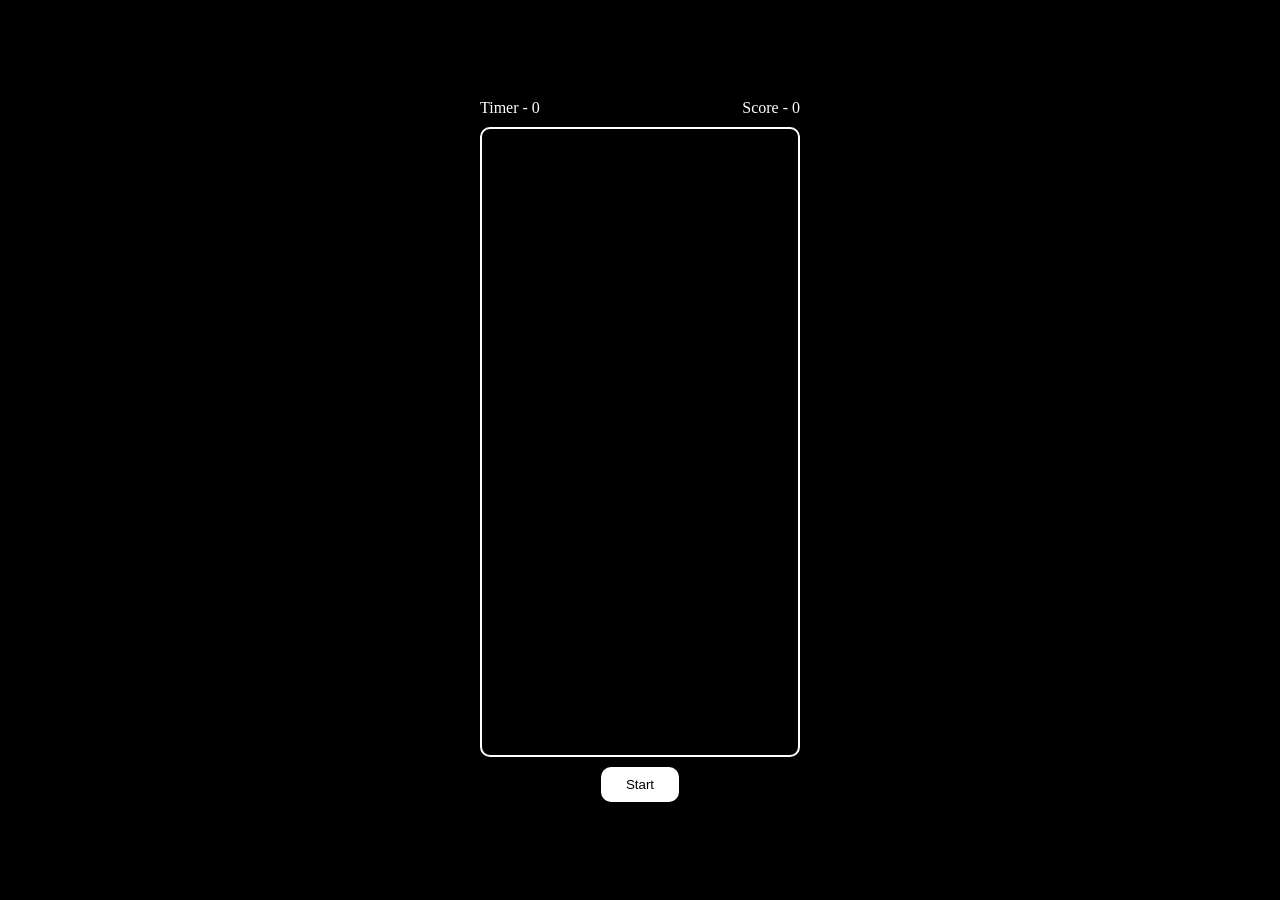
<file: Box-reflex game/index.html>
<!DOCTYPE html>
<html lang="en">
  <head>
    <meta charset="UTF-8" />
    <meta name="viewport" content="width=device-width, initial-scale=1.0" />
    <title>Document</title>
    <link rel="stylesheet" href="style.css" />
  </head>
  <body>
    <div id="top">
      <p>Timer - <span id="timer">0</span></p>
      <p>Score - <span id="score">0</span></p>
    </div>
    <main></main>
    <button>Start</button>
    <div id="overlay">
      <h1>game over</h1>
    </div>

    <script src="script.js"></script>
  </body>
</html>
</file>
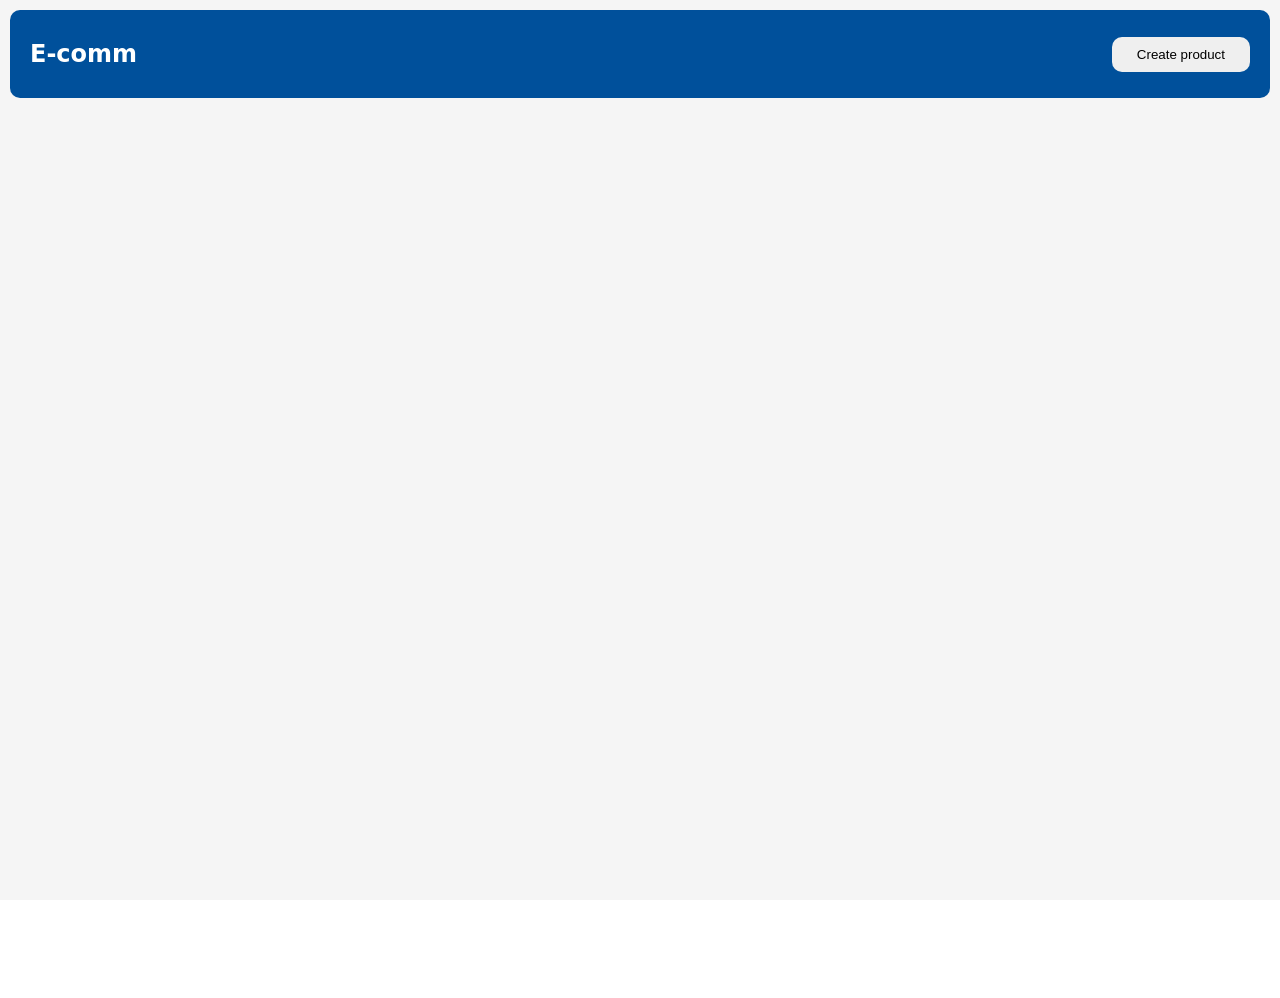
<file: E-commerce/index.html>
<!DOCTYPE html>
<html lang="en">
  <head>
    <meta charset="UTF-8" />
    <meta name="viewport" content="width=device-width, initial-scale=1.0" />
    <title>Document</title>
    <link rel="stylesheet" href="style.css" />
  </head>
  <body>
    <main>
      <nav>
        <h1>E-comm</h1>
        <button id="create">Create product</button>
      </nav>

      <div class="products">
        <!-- <div class="product-card">
          <div class="img">
            <img
              src="https://veirdo.in/cdn/shop/files/b_0119493a-9927-4550-8323-baefe5f625c0.jpg?v=1759917565"
              alt=""
            />
          </div>

          <div class="text">
            <h3>Name</h3>
            <p>description</p>
            <p>price</p>
          </div>

          <div class="btns">
            <button id="update">Update</button>
            <button id="delete">Delete</button>
          </div>
        </div> -->
      </div>

      <div class="form">
        <div class="top">
          <div></div>
          <h1 id="close">x</h1>
        </div>
        <form>
          <h1>Create product</h1>
          <input type="text" placeholder="Product name" />
          <input type="text" placeholder="Description" />
          <input type="number" placeholder="Price" />
          <input type="url" placeholder="Image url" />
          <button>Create</button>
        </form>
      </div>
    </main>

    <script src="script.js"></script>
  </body>
</html>
</file>
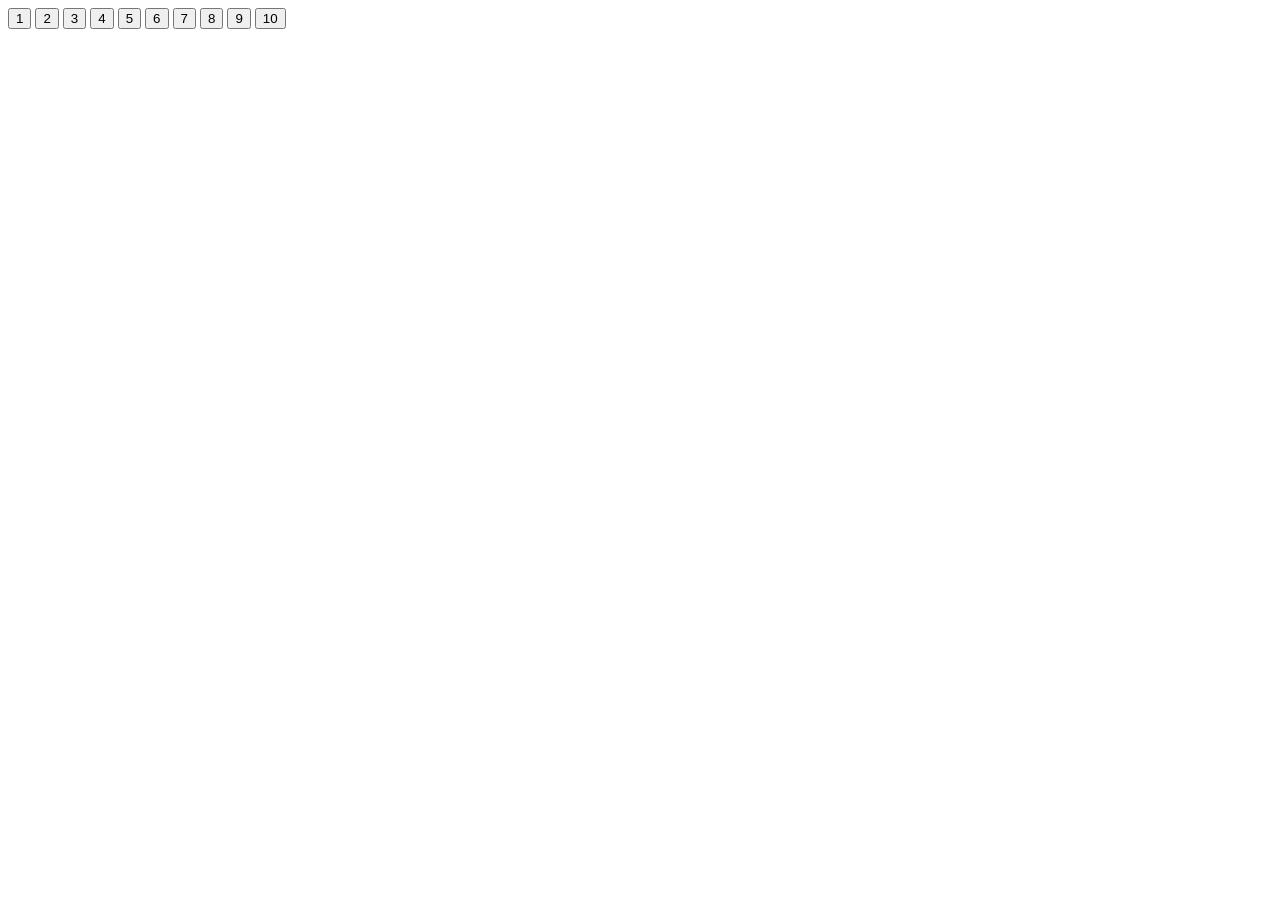
<file: Learning/index.html>
<!DOCTYPE html>
<html lang="en">
<head>
    <meta charset="UTF-8">
    <meta name="viewport" content="width=device-width, initial-scale=1.0">
    <title>Document</title>
    <links rel="stylesheet" href="style.css">
</head>
<body> 
    <main>
    <button>1</button>
    <button>2</button>
    <button>3</button>
    <button>4</button>
    <button id="five">5</button>
    <button>6</button>
    <button>7</button>
    <button>8</button>
    <button>9</button>
    <button>10</button>
    </main>
    <script src="script.js"></script>
</body>
</html>
</file>
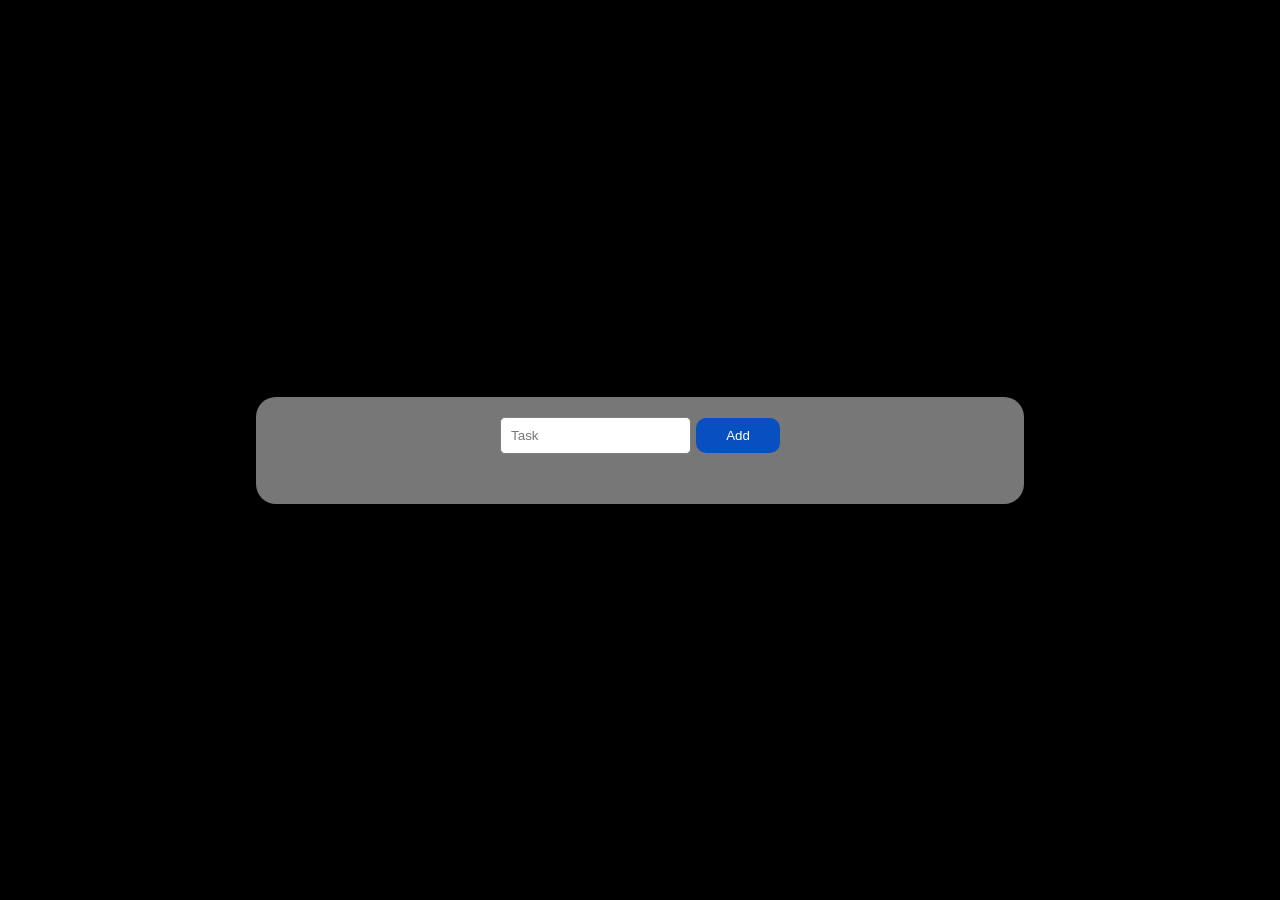
<file: Todo List/index.html>
<!DOCTYPE html>
<html lang="en">
  <head>
    <meta charset="UTF-8" />
    <meta name="viewport" content="width=device-width, initial-scale=1.0" />
    <title>Document</title>
    <link rel="stylesheet" href="style.css" />
  </head>
  <body>
    <main>
      <div>
        <input type="text" placeholder="Task" />
        <button id="add">Add</button>
      </div>

      <div class="todo-list">
        
      </div>
    </main>

    <script src="script.js"></script>
  </body>
</html>
</file>
<file: Box-reflex game/style.css>
* {
  margin: 0;
  padding: 0;
  box-sizing: border-box;
}

html,
body {
  height: 100%;
  width: 100%;
  background-color: black;
  display: flex;
  align-items: center;
  justify-content: center;
  flex-direction: column;
  gap: 10px;
}

main {
  position: relative;
  height: 70%;
  width: 25%;
  border: 2px solid white;
  border-radius: 10px;
  padding: 10px;
}

button {
  background-color: white;
  color: black;
  border-radius: 10px;
  padding: 10px 25px;
  border: none;
}

.box {
  position: absolute;
  height: 10%;
  border-radius: 10px;
  width: 15%;
  background-color: red;
}

#top {
  color: white;
  display: flex;
  width: 25%;
  justify-content: space-between;
}

#overlay {
  justify-content: center;
  align-items: center;
  display: none;
  position: absolute;
  height: 100%;
  width: 100%;
  background-color: rgba(0, 0, 0, 0.827);
  color: white;
  font-size: 50px;
  text-transform: uppercase;
  font-family: system-ui, -apple-system, BlinkMacSystemFont, "Segoe UI", Roboto,
    Oxygen, Ubuntu, Cantarell, "Open Sans", "Helvetica Neue", sans-serif;
}
</file>
<file: E-commerce/style.css>
* {
  margin: 0;
  padding: 0;
  box-sizing: border-box;
}

html,
body {
  height: 100%;
  width: 100%;
}

main {
  height: 100%;
  width: 100%;
  background-color: whitesmoke;
  padding: 10px;
  font-family: system-ui, -apple-system, BlinkMacSystemFont, "Segoe UI", Roboto,
    Oxygen, Ubuntu, Cantarell, "Open Sans", "Helvetica Neue", sans-serif;
}

nav {
  margin-bottom: 20px;
  padding: 20px;
  height: 10%;
  width: 100%;
  display: flex;
  justify-content: space-between;
  align-items: center;
  background-color: rgb(0, 80, 155);
  color: white;
  border-radius: 10px;
}

button {
  padding: 10px 25px;
  border: none;
  border-radius: 10px;
  cursor: pointer;
}

.products {
  display: flex;
  gap: 20px;
  flex-wrap: wrap;
  height: 100%;
  width: 100%;
}

.product-card {
  padding: 10px;
  height: 40%;
  width: 20%;
  border-radius: 10px;
  border: 1px solid rgb(172, 172, 172);
  background-color: white;
  box-shadow: 3px 0px 10px rgb(193, 193, 193);
  flex-direction: column;
  gap: 10px;
  display: flex;
}

.img {
  height: 60%;
  width: 100%;
}

.img img {
  height: 100%;
  width: 100%;
  object-fit: cover;
  border-radius: 10px;
}

.text {
  display: flex;
  flex-direction: column;
  gap: 5px;
}

.btns {
  display: flex;
  width: 100%;
  justify-content: space-between;
}

#update {
  background-color: darkgoldenrod;
  color: white;
}

#delete {
  background-color: darkred;
  color: white;
}

.form {
  height: 100%;
  width: 100%;
  background-color: rgba(0, 0, 0, 0.716);
  position: absolute;
  top: 0;
  left: 0;
  display: none;
  flex-direction: column;
  justify-content: center;
  align-items: center;
}

form {
  width: 50%;
  display: flex;
  flex-direction: column;
  gap: 20px;
  background-color: white;
  padding: 20px;
  border-radius: 15px;
}

input {
  padding: 10px;
  outline: none;
  border: 1px solid gray;
  border-radius: 10px;
}

.form .top {
  display: flex;
  justify-content: space-between;
  width: 50%;
  color: white;
  font-size: 40px;
}
</file>
<file: Todo List/style.css>
* {
  margin: 0;
  padding: 0;
  box-sizing: border-box;
}

html,
body {
  height: 100%;
  width: 100%;
  background-color: black;
  display: flex;
  justify-content: center;
  align-items: center;
  font-family: system-ui, -apple-system, BlinkMacSystemFont, "Segoe UI", Roboto,
    Oxygen, Ubuntu, Cantarell, "Open Sans", "Helvetica Neue", sans-serif;
}

main {
  padding: 20px;
  height: auto;
  width: 60%;
  background-color: rgb(119, 119, 119);
  border-radius: 20px;
  display: flex;
  flex-direction: column;
  align-items: center;
  gap: 30px;
}

input {
  padding: 10px 10px;
  outline: none;
  border: 1px solid gray;
  border-radius: 5px;
}

#add {
  padding: 10px 30px;
  background-color: rgb(8, 79, 193);
  color: white;
  border-radius: 10px;
  border: none;
  cursor: pointer;
}

.todo-list {
  width: 70%;
  display: flex;
  flex-direction: column;
  gap: 10px;
}

.li {
  display: flex;
  width: 100%;
  border: 1px solid black;
  padding: 10px 15px;
  border-radius: 10px;
  background-color: white;
  justify-content: space-between;
  align-items: center;
}

h3 {
  font-size: 15px;
  font-weight: 500;
}

.btn {
  padding: 5px 25px;
  border: none;
  border-radius: 10px;
}

.edit {
  background-color: darkgoldenrod;
  color: white;
}

.del {
  background-color: darkred;
  color: white;
  cursor: pointer;
}
</file>
